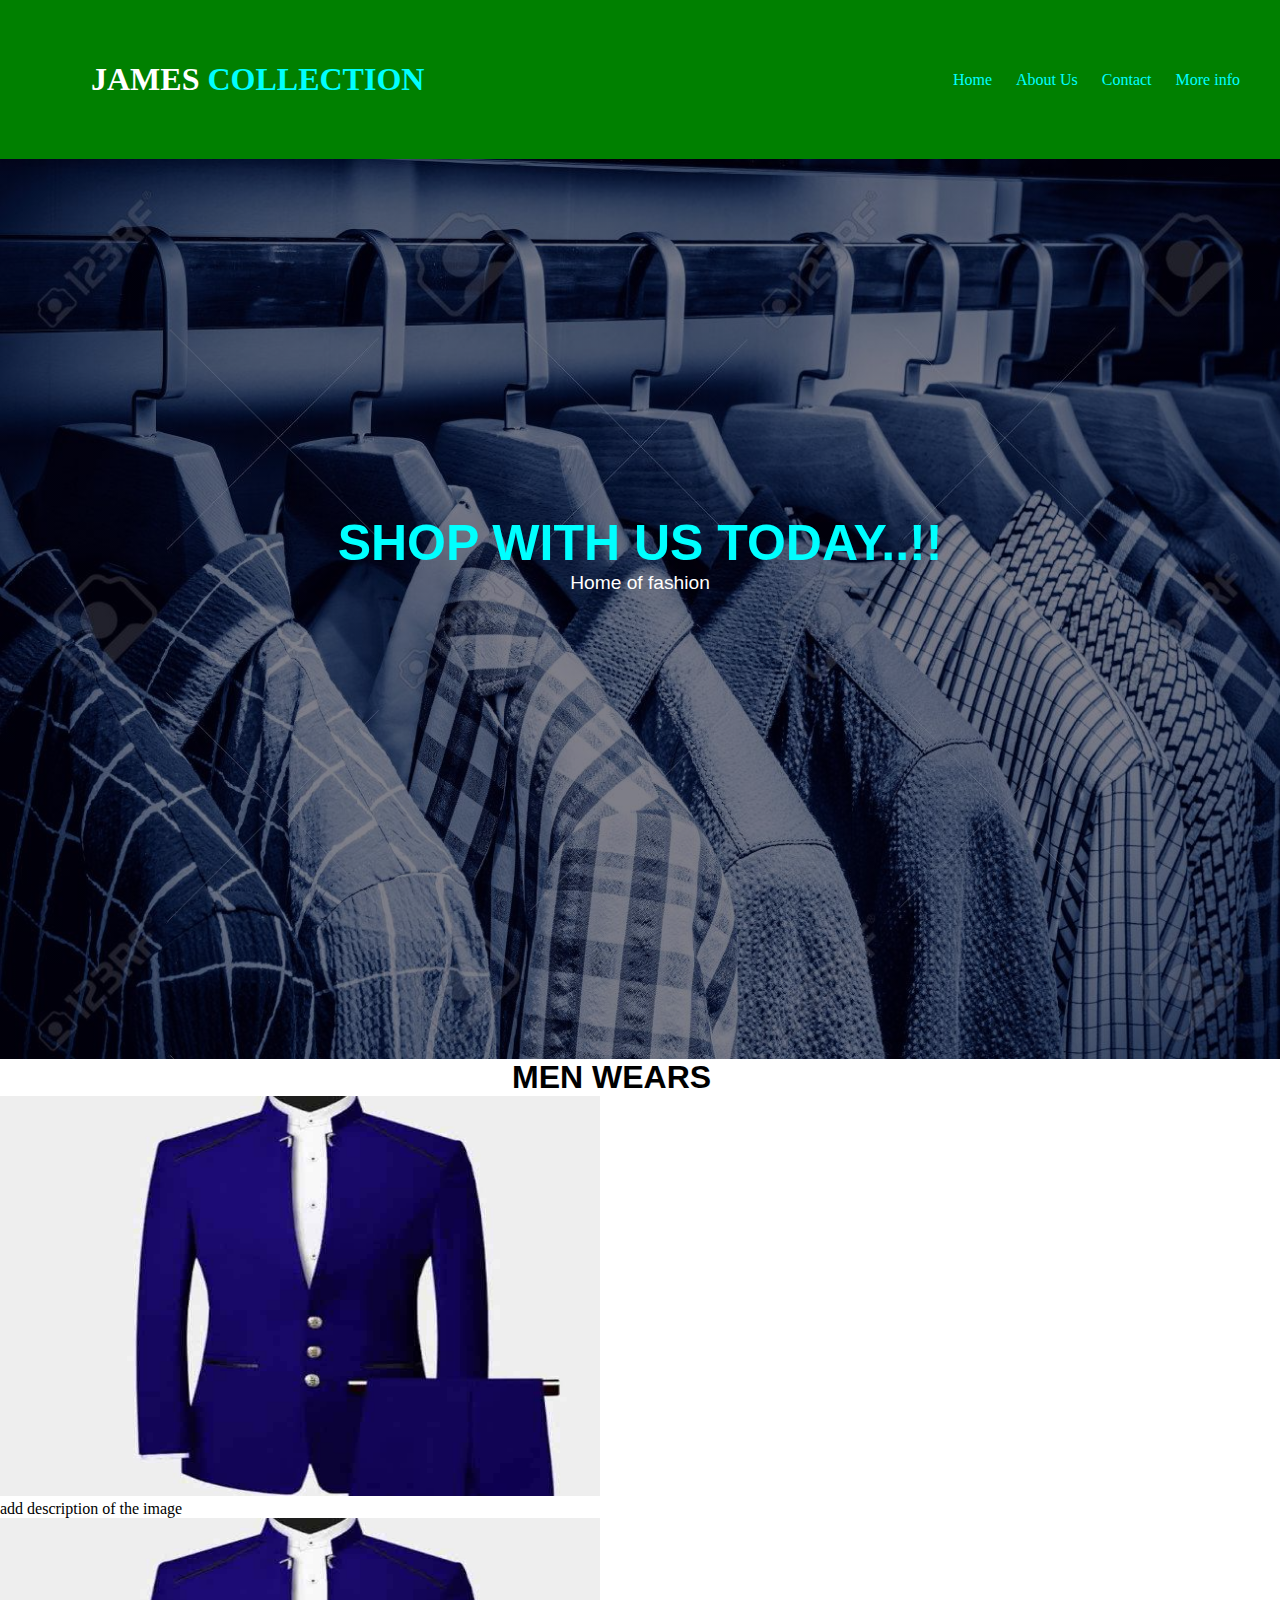
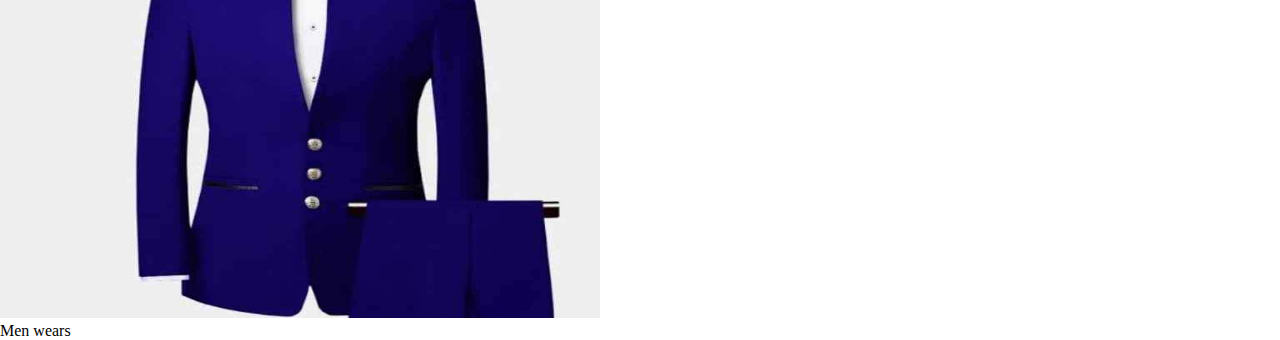
<file: index.html>
<!DOCTYPE html>
<html lang="en">
<head>
    <meta charset="UTF-8">
    <meta http-equiv="X-UA-Compatible" content="IE=edge">
    <meta name="viewport" content="width=device-width, initial-scale=1.0">
    <title>JAMES COLLECTION</title>
    <link rel="stylesheet" href="index.css">
</head>
<body>
    <header>
        <nav class="navbar">
            <h1>JAMES <span>COLLECTION</span></h1>
            <ul>
                <li><a href="index.html">Home</a></li>
                <li><a href="./About.html">About Us</a></li>
                <li><a href="./contact.html">Contact</a></li>
                <li><a href="">More info</a></li>
            </ul>
        </nav>
    </header>
    <div class="hero">
        <h3><span style="font-size: 50px;">SHOP  WITH US TODAY..!!</span> <br></h3> <p>Home of fashion</p>
        <br>
        <br>
        <br>
        <br>
        <br>
        <p style="color: aqua;font-size: 25px;"></p>
    </div>
    <h1 style="color: black; margin-left: 40%; font-family: Verdana, Geneva, Tahoma, sans-serif;">MEN WEARS</h1>
    <!-------------men gallery--------------------->
    <div class="mengallery">
        <a target="blank" href="images/suit.jpg"><img src="./images/suit.jpg" alt="hhhhh" width="600" height="400">
        </a>
        <div class="desc">add description of the image</div>
    </div>
    
    <div class="mengallery">
        <a target="blank" href="images/suit.jpg"><img src="./images/suit.jpg" alt="hhhhh" width="600" height="400">
        </a>
        <div class="desc">Men wears</div>
    </div>
</body>
</html>
</file>
<file: index.css>
* {
  margin: 0;
  padding: 0;
  box-sizing: border-box;
}
body {
  background-color: white;
}
.navbar {
  background-color: green;
  display: flex;
  justify-content: space-between;
  padding: 0 30px;
  color: white;
  align-items: center;
}
.navbar ul {
  list-style: none;
  display: inline-block;
}
.navbar ul li {
  padding: 10px;
  display: inline-block;
}
.navbar ul li a {
  text-decoration: none;
  color: aqua;
}
.navbar h1 {
  padding: 5%;
}

span {
  color: aqua;
}
.hero {
  background: linear-gradient(rgba(0, 0, 20, 0.5), rgba(0, 0, 20, 0.5)),
    url(./images/BG\ CLOTH\ 1.jpg);
  height: 100vh;
  width: 100%;
  background-repeat: no-repeat;
  background-size: cover;
  background-position: center;
  color: white;
  display: flex;
  flex-direction: column;
  text-align: center;
  justify-content: center;
  align-items: center;
  font-family: Arial, Helvetica, sans-serif;
  font-size: larger;
}
</file>
